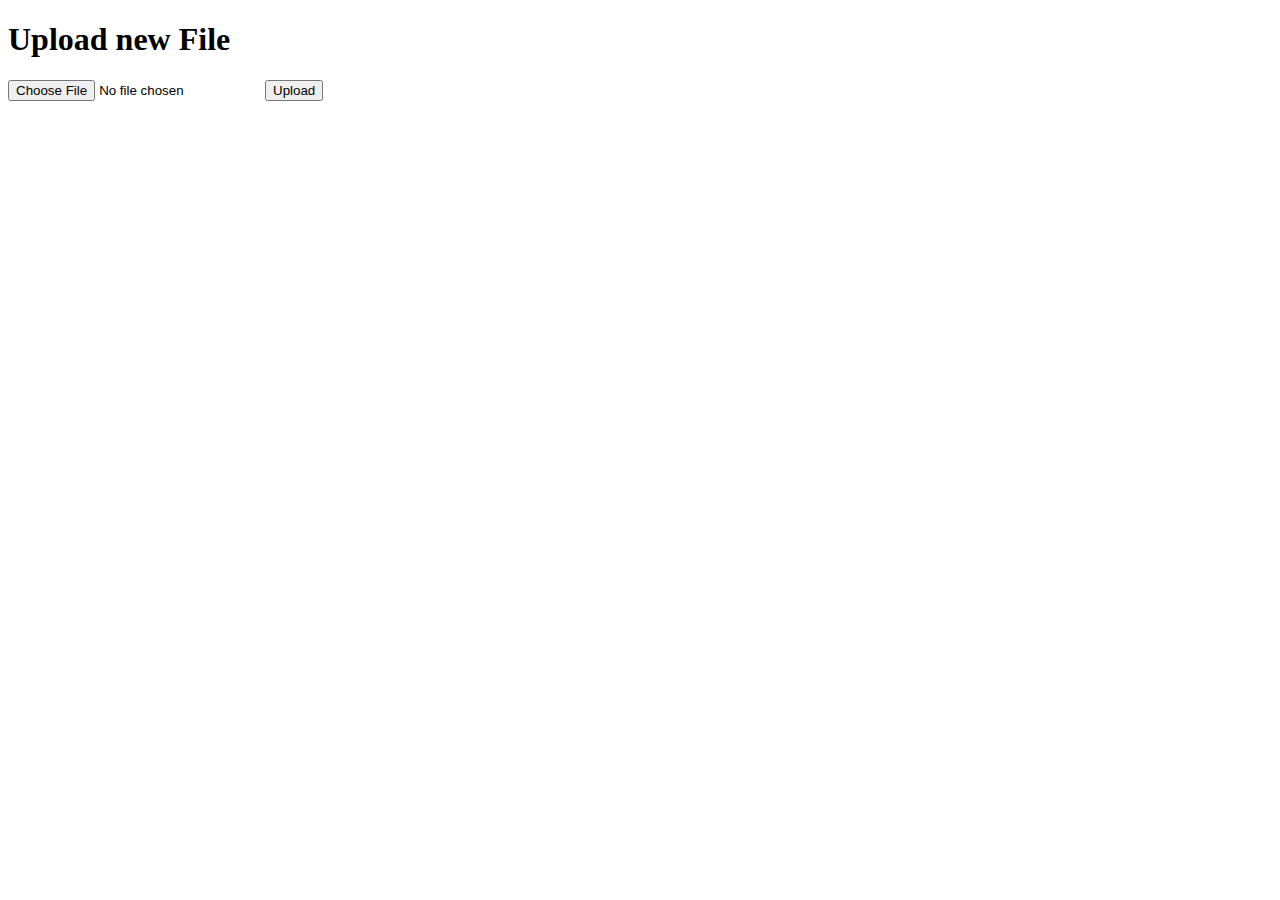
<file: templates/index.html>
<!DOCTYPE html>
<html>
  <head lang="en">
    <title>Upload new File</title>
    </head>
    <body>
        <div class="container">
            <h1>Upload new File</h1>
            <form method=post enctype=multipart/form-data>
                <input type=file name=file>
                <input type=submit value=Upload>
            </form>
        </div>
    </body>
</html>
</file>
